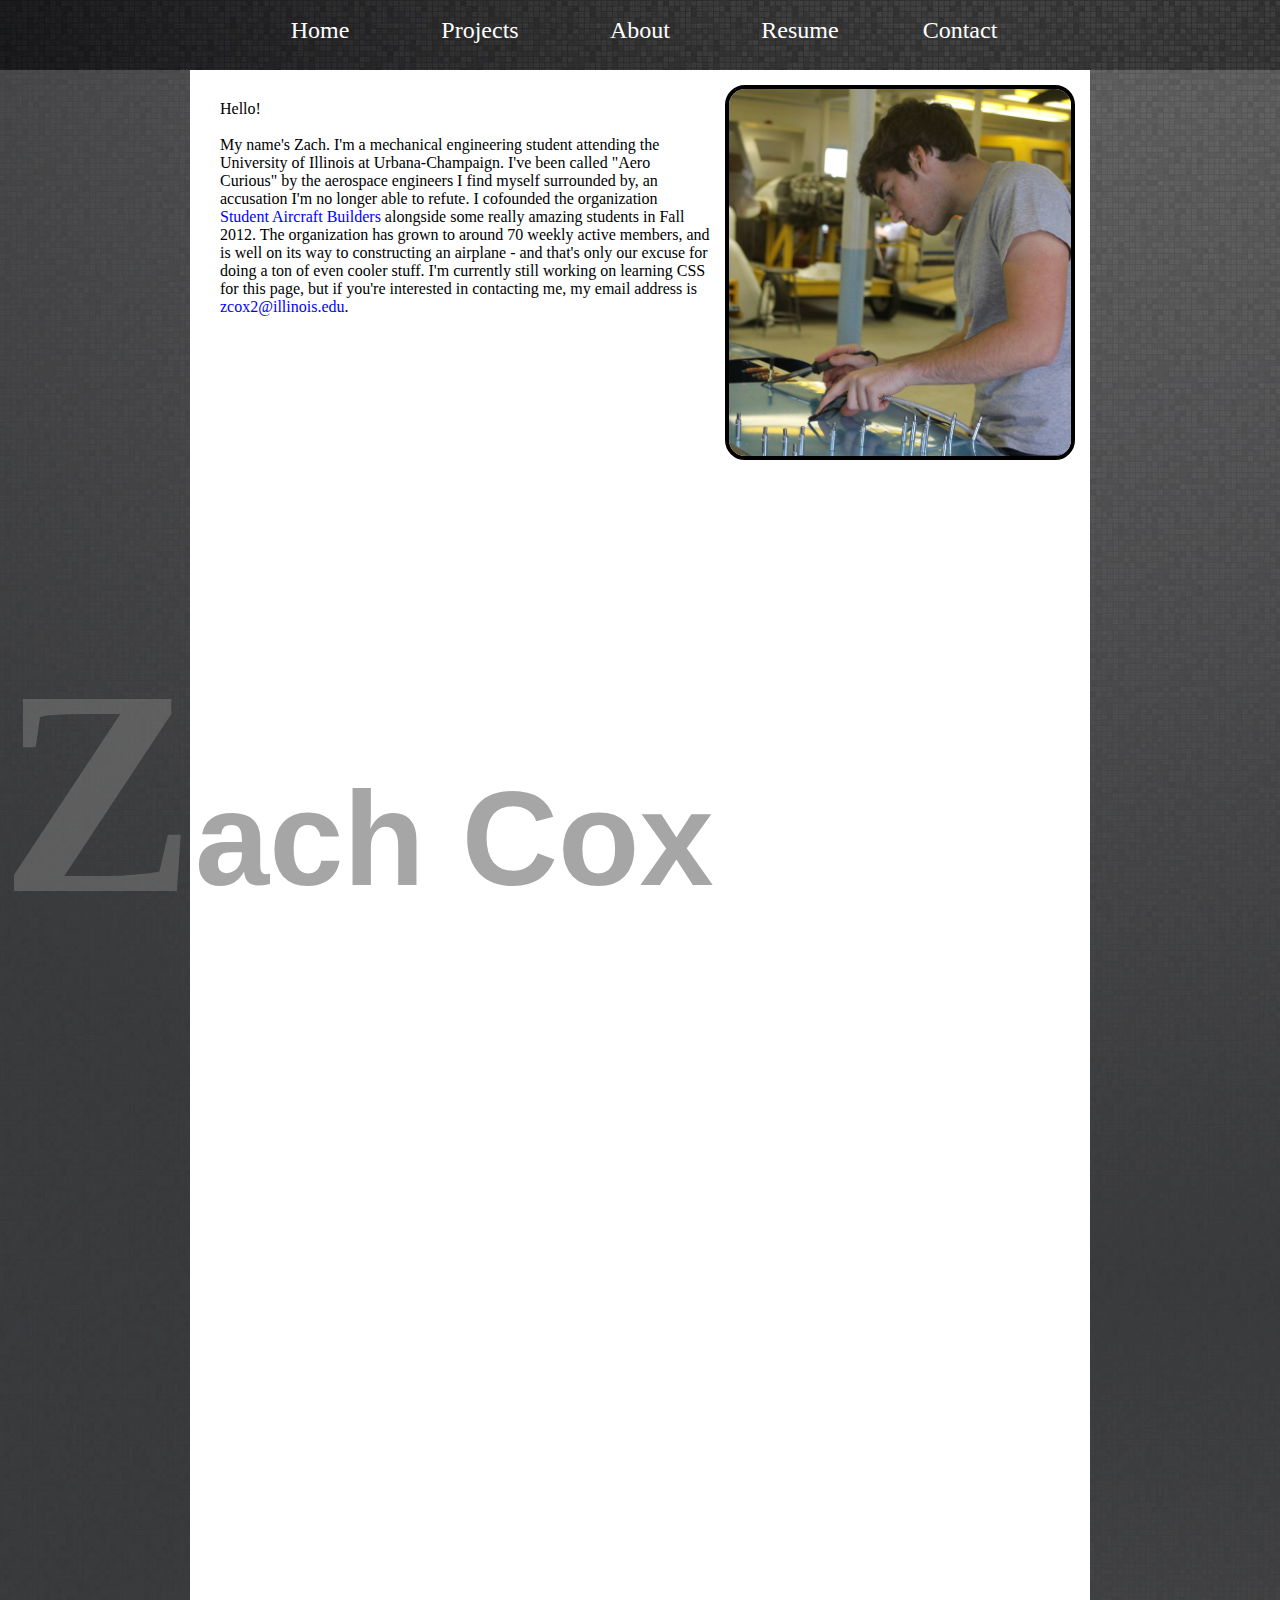
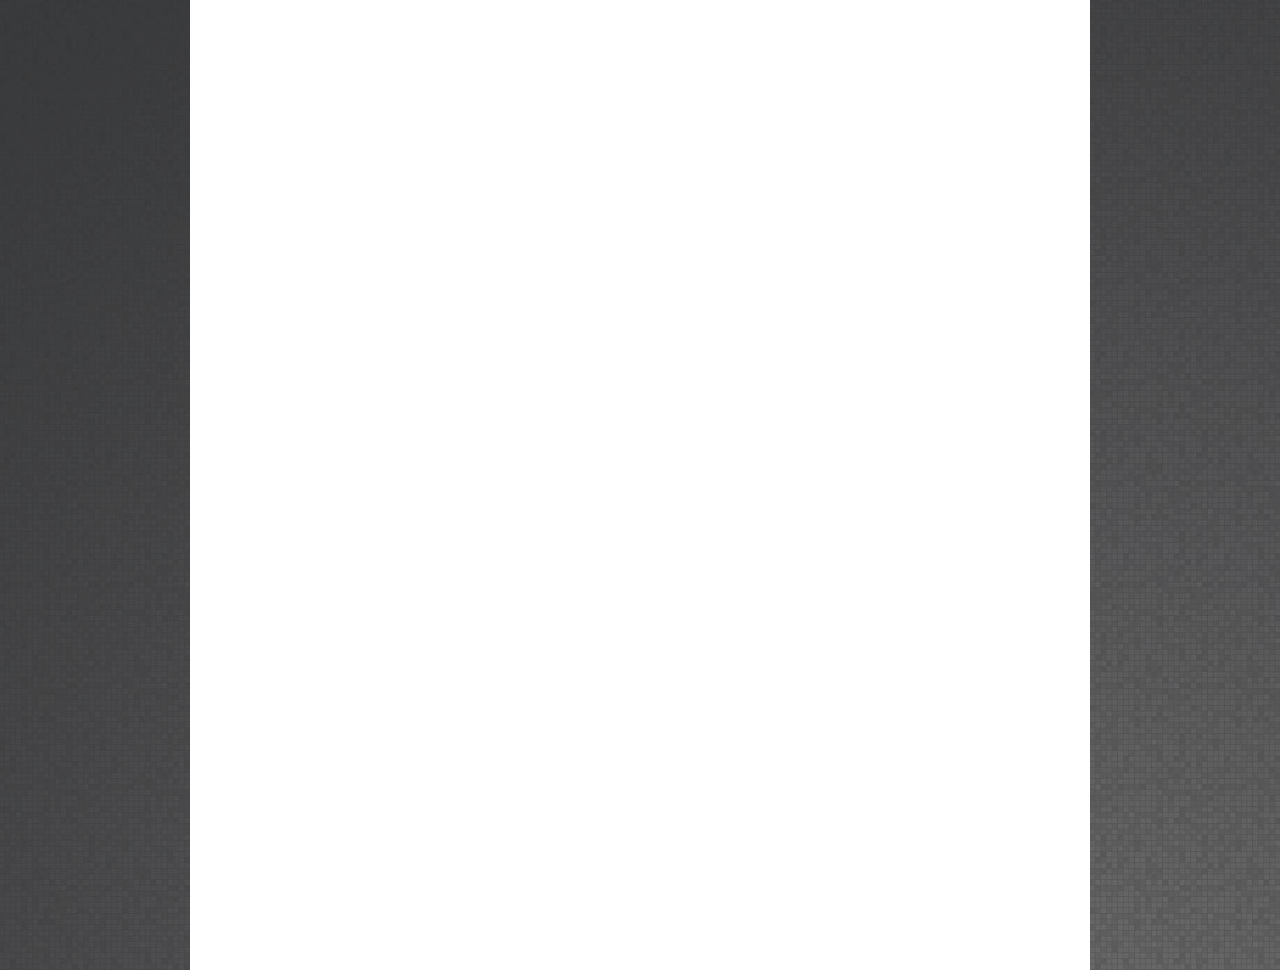
<file: index.html>
<!DOCTYPE html>
<html>
<head>
	<link rel="stylesheet" type="text/css" href="stylesheetMain.css"> 
</head>

<div id="header">

	<div id="menu">
		<ul>
		<li><a class="menu_item" href="http://zachcox.com">Home</a></li>
		<li><a class="menu_item" href="/projects/index.html">Projects</a></li>
		<li><a class="menu_item" href="/about.html">About</a></li>
		<li><a class="menu_item" href="/Cox_Zach_2015.pdf">Resume</a></li>
		<li><a class="menu_item" href="#">Contact</a></li>
		</ul>
	</div>

</div>

<body id="landing">


	<div id="content">

		<div class="box">

				<img src="/Images/hangar_pic.jpg" width="350"/>

			<p>
			Hello! <br/><br/>My name's Zach. I'm a mechanical engineering student attending the University of Illinois at Urbana-Champaign. I've been called "Aero Curious" by the aerospace engineers I find myself surrounded by, an accusation I'm no longer able to refute. I cofounded the organization <a href="http://sab.ae.illinois.edu">Student Aircraft Builders</a> alongside some really amazing students in Fall 2012. The organization has grown to around 70 weekly active members, and is well on its way to constructing an airplane - and that's only our excuse for doing a ton of even cooler stuff. I'm currently still working on learning CSS for this page, but if you're interested in contacting me, my email address is <a href="zcox2@illinois.edu">zcox2@illinois.edu</a>.
			</p>
		</div>

	</div>
<h1 class="Z">
		Z
	</h1>
	<h1 class="big">
		ach Cox
	</h1>
</body>


</html>
</file>
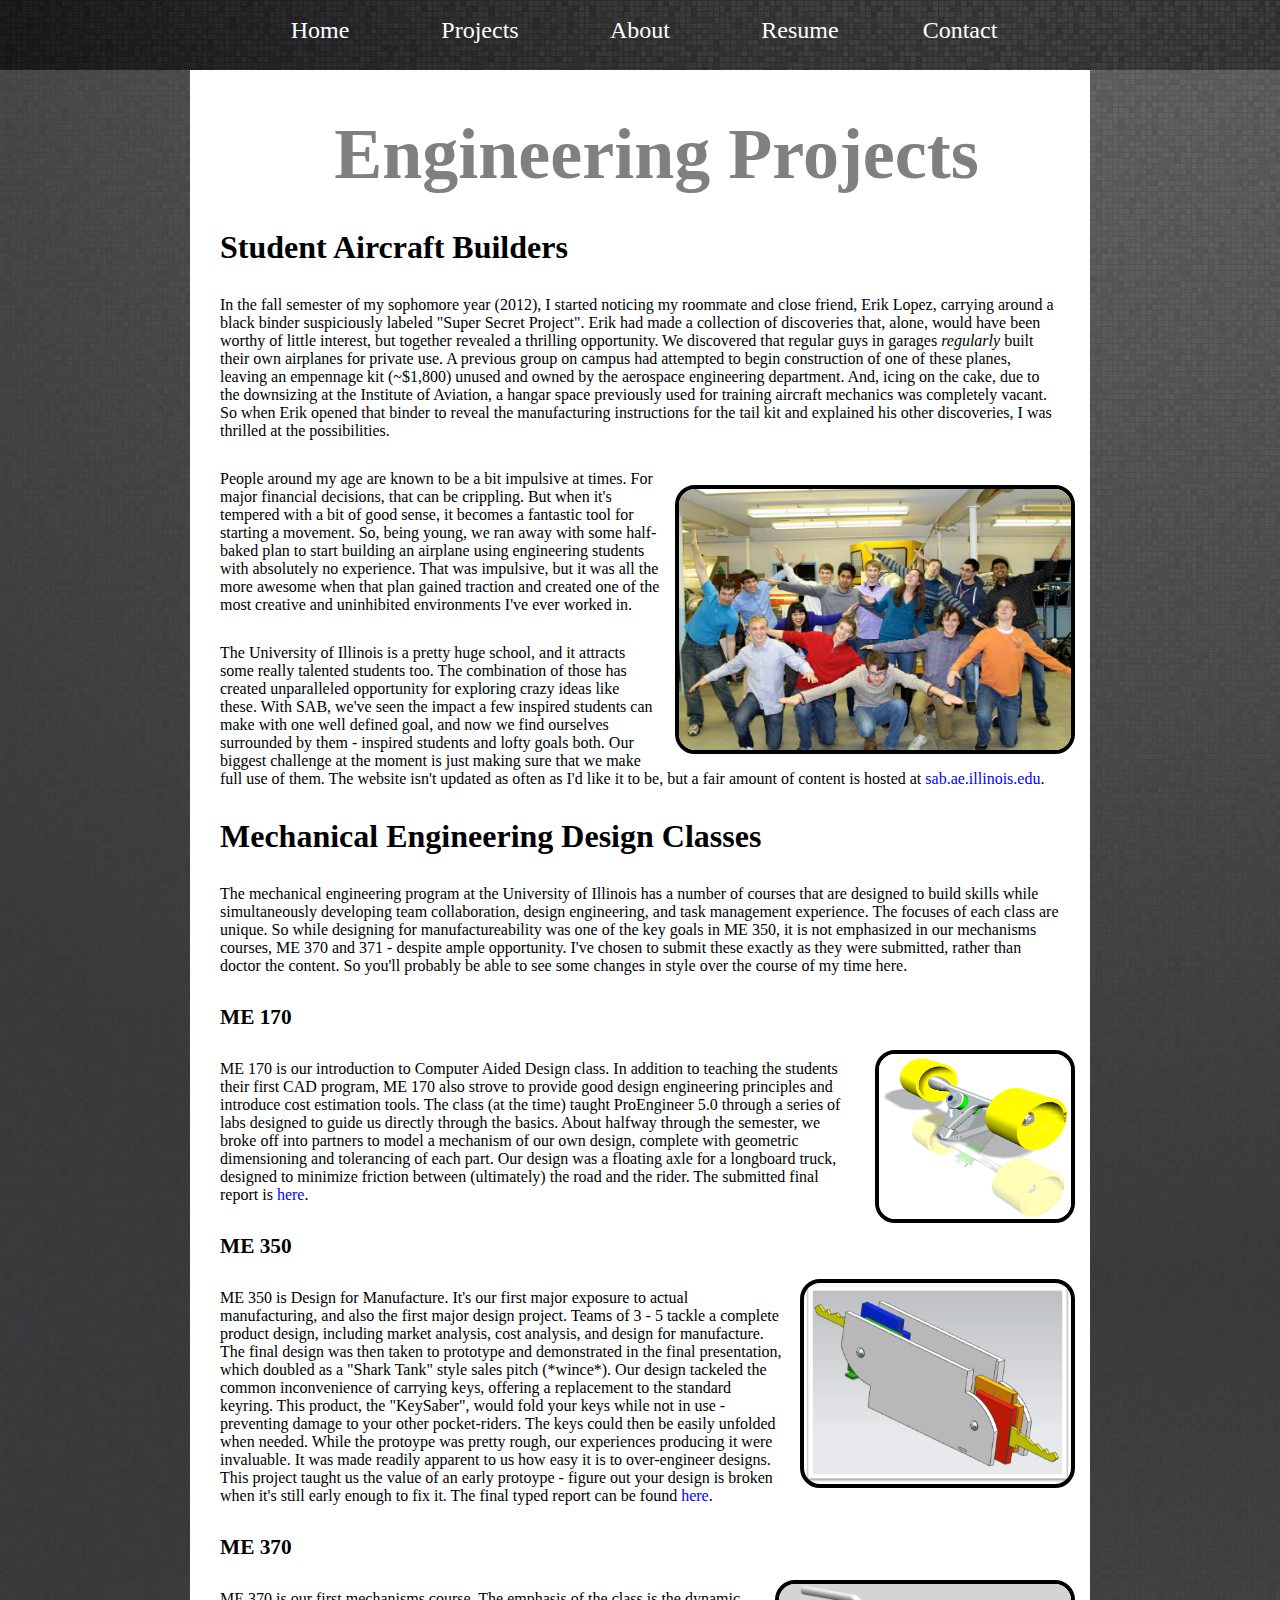
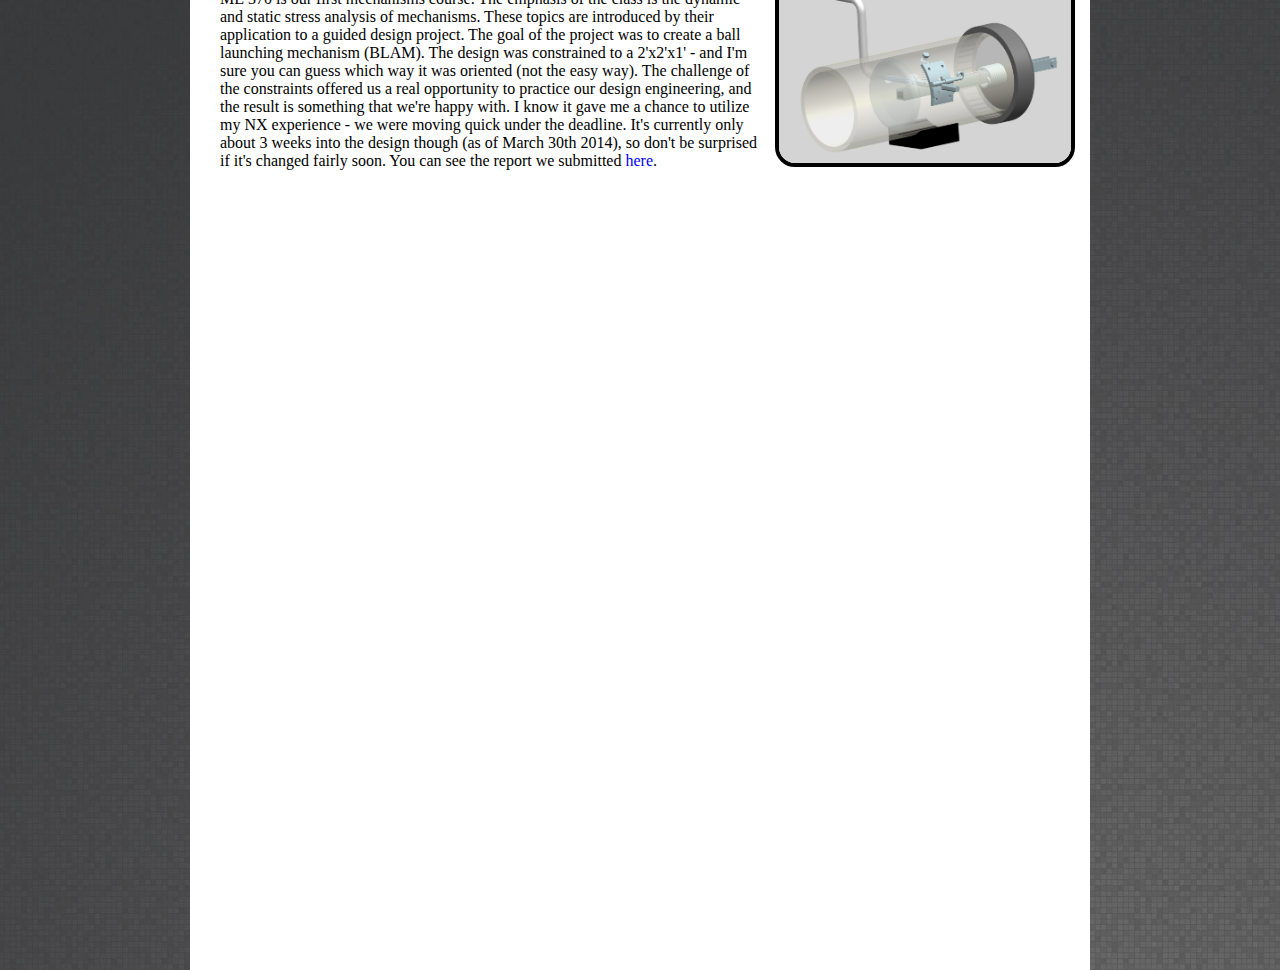
<file: projects/index.html>
<!DOCTYPE html>
<html>
<head>
	<link rel="stylesheet" type="text/css" href="/stylesheetMain.css"> 
	<style>
	h1
	{
		color: gray;
		text-align: center;
	}
	</style>
</head>

<div id="header">

	<div id="menu">
		<ul>
		<li><a class="menu_item" href="http://zachcox.com">Home</a></li>
		<li><a class="menu_item" href="/projects/index.html">Projects</a></li>
		<li><a class="menu_item" href="/about.html">About</a></li>
		<li><a class="menu_item" href="/Cox_Zach_2015.pdf">Resume</a></li>
		<li><a class="menu_item" href="#">Contact</a></li>
		</ul>
	</div>

</div>

<body>
	

	<div id="content">

		<div class="box">
			<h1>Engineering Projects</h1>
			
			<div id="container">
				<h2>Student Aircraft Builders</h2>
				<p>
					In the fall semester of my sophomore year (2012), I started noticing my roommate and close friend, Erik Lopez, carrying around a black binder suspiciously labeled "Super Secret Project". Erik had made a collection of discoveries that, alone, would have been worthy of little interest, but together revealed a thrilling opportunity. We discovered that regular guys in garages <i>regularly</i> built their own airplanes for private use. A previous group on campus had attempted to begin construction of one of these planes, leaving an empennage kit (~$1,800) unused and owned by the aerospace engineering department. And, icing on the cake, due to the downsizing at the Institute of Aviation, a hangar space previously used for training aircraft mechanics was completely vacant. So when Erik opened that binder to reveal the manufacturing instructions for the tail kit and explained his other discoveries, I was thrilled at the possibilities.</p>

					<img src="/Images/sab.jpg" width="400"/>
				<p>
					People around my age are known to be a bit impulsive at times. For major financial decisions, that can be crippling. But when it's tempered with a bit of good sense, it becomes a fantastic tool for starting a movement. So, being young, we ran away with some half-baked plan to start building an airplane using engineering students with absolutely no experience. That was impulsive, but it was all the more awesome when that plan gained traction and created one of the most creative and uninhibited environments I've ever worked in.</p>
				<p>
					The University of Illinois is a pretty huge school, and it attracts some really talented students too. The combination of those has created unparalleled opportunity for exploring crazy ideas like these. With SAB, we've seen the impact a few inspired students can make with one well defined goal, and now we find ourselves surrounded by them - inspired students and lofty goals both. Our biggest challenge at the moment is just making sure that we make full use of them. The website isn't updated as often as I'd like it to be, but a fair amount of content is hosted at <a href="http://sab.ae.illinois.edu">sab.ae.illinois.edu</a>.</p>

			</div>

			<div id="container">
				<h2>Mechanical Engineering Design Classes</h2>
				<p>
					The mechanical engineering program at the University of Illinois has a number of courses that are designed to build skills while simultaneously developing team collaboration, design engineering, and task management experience. The focuses of each class are unique. So while designing for manufactureability was one of the key goals in ME 350, it is not emphasized in our mechanisms courses, ME 370 and 371 - despite ample opportunity. I've chosen to submit these exactly as they were submitted, rather than doctor the content. So you'll probably be able to see some changes in style over the course of my time here. </p>
				<div id="container">
					<div id="container">
						<h3>ME 170</h3>
						<img src="/Images/ME170_truck.jpg" width="200"/>

						<p>
							ME 170 is our introduction to Computer Aided Design class. In addition to teaching the students their first CAD program, ME 170 also strove to provide good design engineering principles and introduce cost estimation tools. The class (at the time) taught ProEngineer 5.0 through a series of labs designed to guide us directly through the basics. About halfway through the semester, we broke off into partners to model a mechanism of our own design, complete with geometric dimensioning and tolerancing of each part. Our design was a floating axle for a longboard truck, designed to minimize friction between (ultimately) the road and the rider. The submitted final report is <a href="/ME170_writeup.pdf">here</a>.</p>
					</div>

					<div id="container">
						<h3>ME 350</h3>
						<img src="/Images/ME350_keysaber.png" width="275"/>
						<p>
							ME 350 is Design for Manufacture. It's our first major exposure to actual manufacturing, and also the first major design project. Teams of 3 - 5 tackle a complete product design, including market analysis, cost analysis, and design for manufacture. The final design was then taken to prototype and demonstrated in the final presentation, which doubled as a "Shark Tank" style sales pitch (*wince*). Our design tackeled the common inconvenience of carrying keys, offering a replacement to the standard keyring. This product, the "KeySaber", would fold your keys while not in use - preventing damage to your other pocket-riders. The keys could then be easily unfolded when needed. While the protoype was pretty rough, our experiences producing it were invaluable. It was made readily apparent to us how easy it is to over-engineer designs. This project taught us the value of an early protoype - figure out your design is broken when it's still early enough to fix it. The final typed report can be found <a href="/ME350_writeup.pdf">here</a>.</p>
					</div>

					<div id="container">

						<h3>ME 370</h3>
						<img src="/Images/ME370_BLAM.png" width="300"/>
						<p>
							ME 370 is our first mechanisms course. The emphasis of the class is the dynamic and static stress analysis of mechanisms. These topics are introduced by their application to a guided design project. The goal of the project was to create a ball launching mechanism (BLAM). The design was constrained to a 2'x2'x1' -  and I'm sure you can guess which way it was oriented (not the easy way). The challenge of the constraints offered us a real opportunity to practice our design engineering, and the result is something that we're happy with. I know it gave me a chance to utilize my NX experience - we were moving quick under the deadline. It's currently only about 3 weeks into the design though (as of March 30th 2014), so don't be surprised if it's changed fairly soon. You can see the report we submitted <a href="/ME370_midyear_writeup.pdf">here</a>.</p>
							<br/>
							<iframe width="640" height="480" frameborder="0" allowFullScreen webkitallowfullscreen mozallowfullscreen src="https://sketchfab.com/models/833d42c34fc941a3a48dffd47fea695f/embed"></iframe>
					</div>

					


				</div>
			</div>

		</div>

	</div>

</body>
</html>
</file>
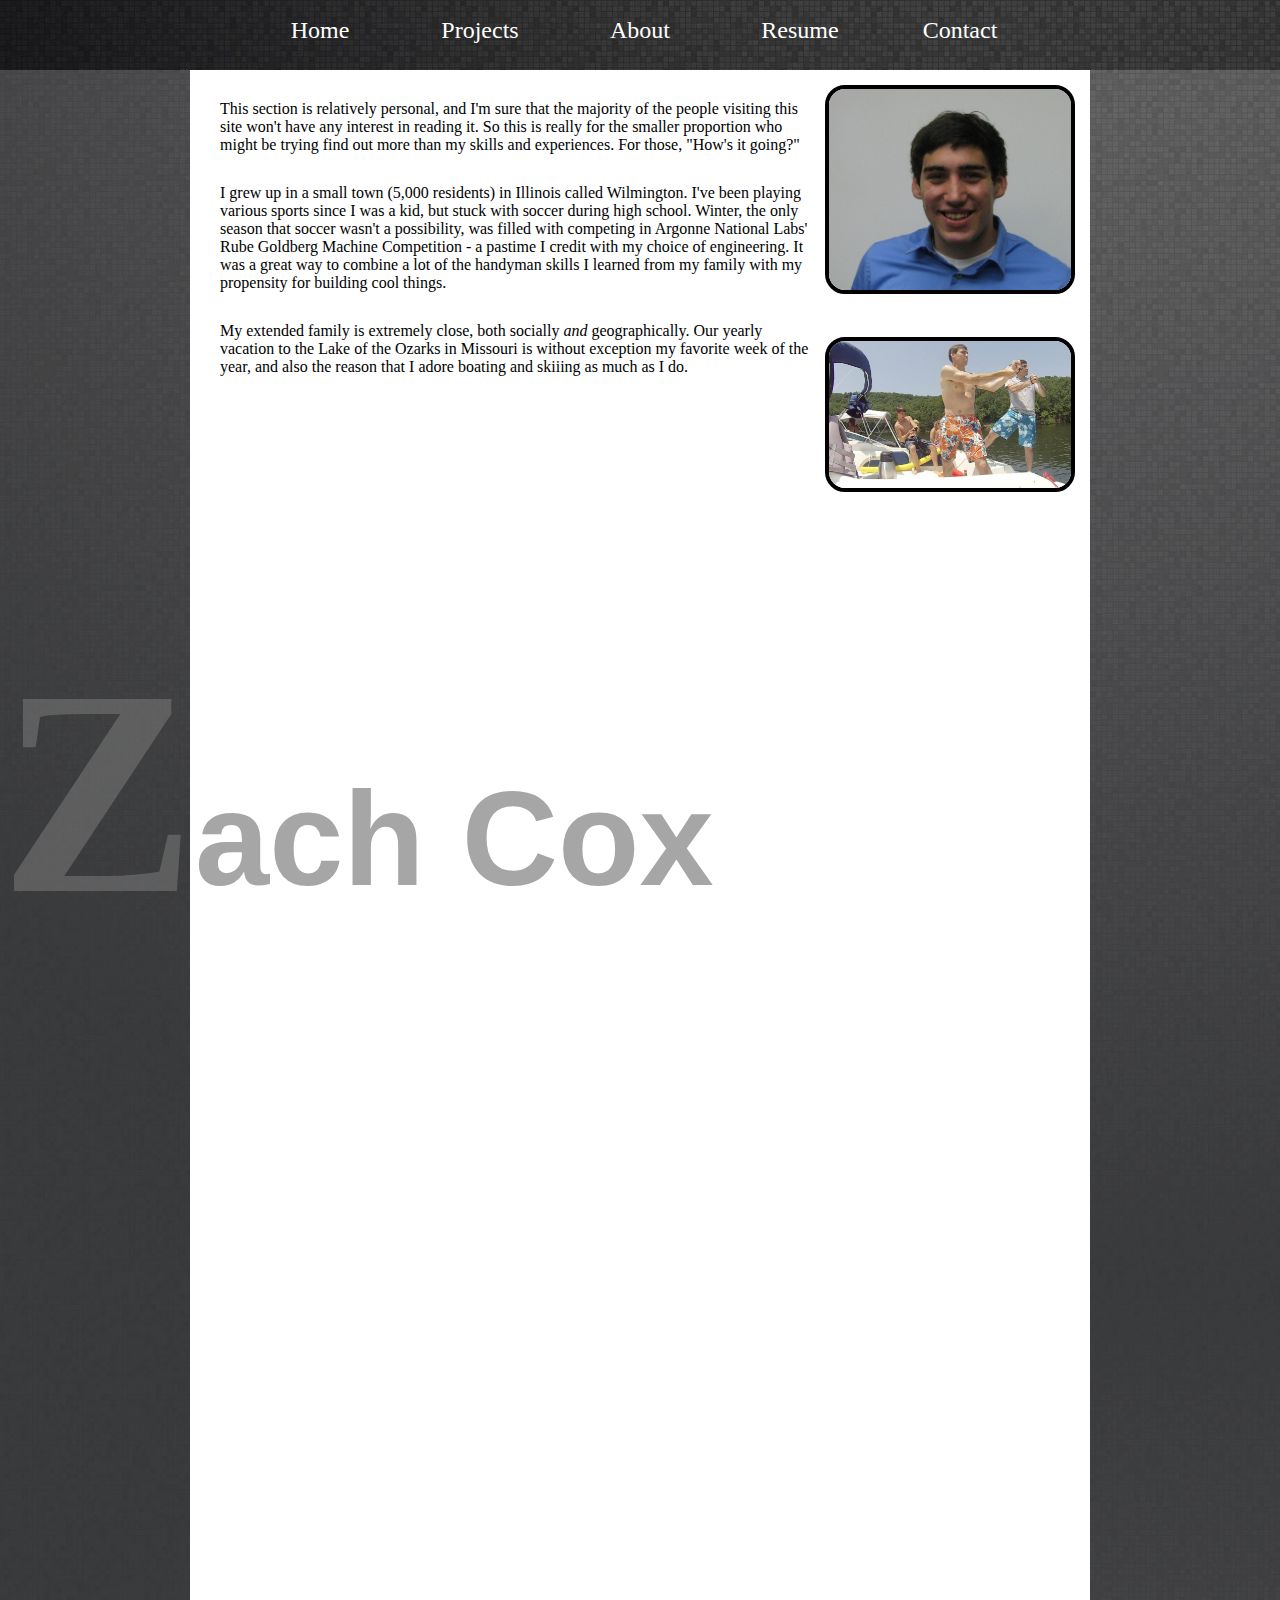
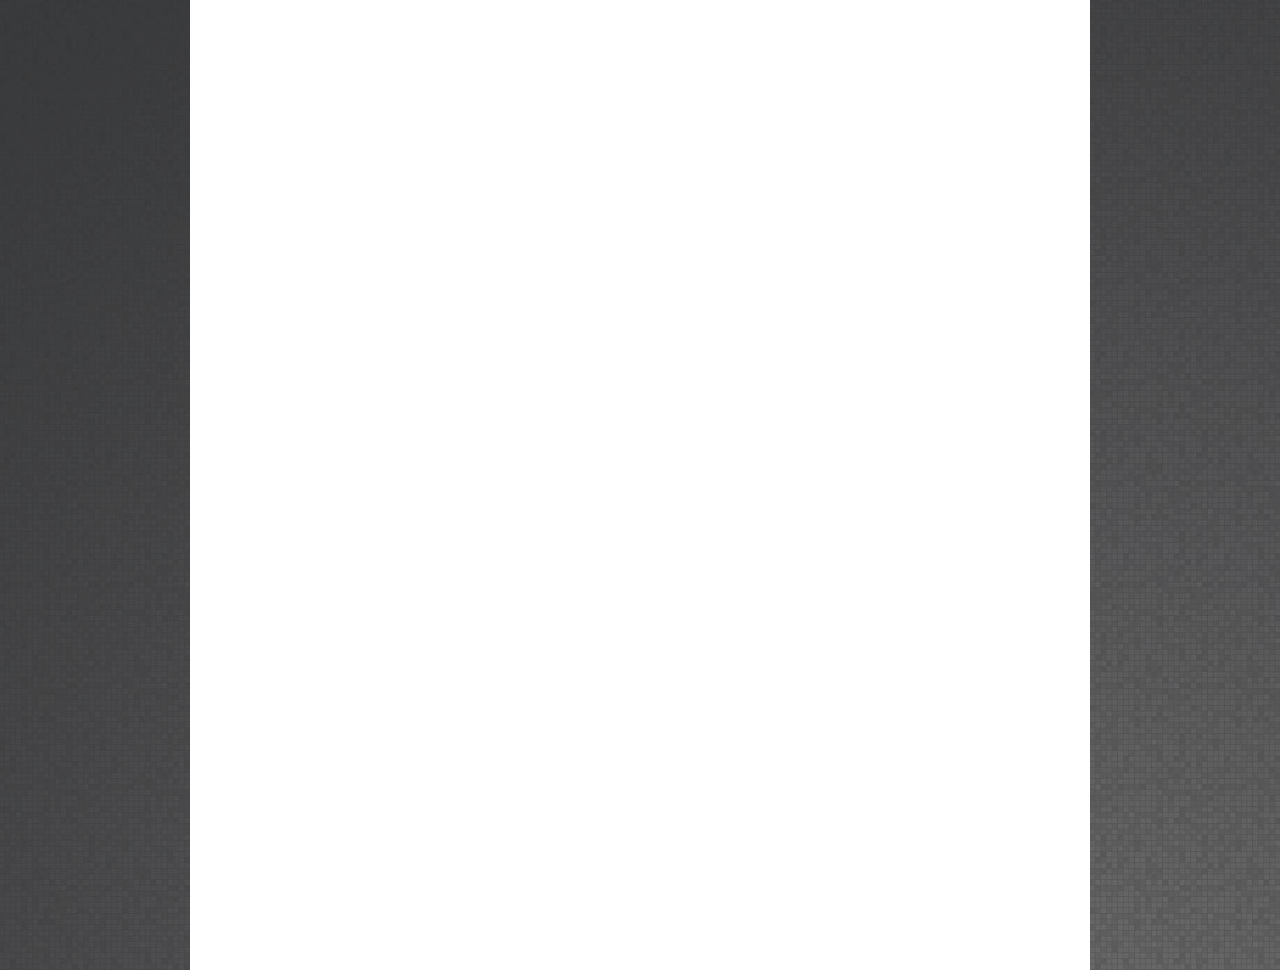
<file: about.html>
<!DOCTYPE html>
<html>
<head>
	<link rel="stylesheet" type="text/css" href="stylesheetMain.css"> 
</head>

<div id="header">

	<div id="menu">
		<ul>
		<li><a class="menu_item" href="http://zachcox.com">Home</a></li>
		<li><a class="menu_item" href="/projects/index.html">Projects</a></li>
		<li><a class="menu_item" href="/about.html">About</a></li>
		<li><a class="menu_item" href="/Cox_Zach_2015.pdf">Resume</a></li>
		<li><a class="menu_item" href="#">Contact</a></li>
		</ul>
	</div>

</div>

<body id="landing">


	<div id="content">

		<div class="box">

			<img src="/Images/zach.png" width="250"/>
			<p>
				This section is relatively personal, and I'm sure that the majority of the people visiting this site won't have any interest in reading it. So this is really for the smaller proportion who might be trying find out more than my skills and experiences. For those, "How's it going?"</p>
			<p>
				I grew up in a small town (5,000 residents) in Illinois called Wilmington. I've been playing various sports since I was a kid, but stuck with soccer during high school. Winter, the only season that soccer wasn't a possibility, was filled with competing in Argonne National Labs' Rube Goldberg Machine Competition - a pastime I credit with my choice of engineering. It was a great way to combine a lot of the handyman skills I learned from my family with my propensity for building cool things. </p>


				<img src="/Images/ozarks.jpg" width="250"/>

			<p>
				My extended family is extremely close, both socially <i>and</i> geographically. Our yearly vacation to the Lake of the Ozarks in Missouri is without exception my favorite week of the year, and also the reason that I adore boating and skiiing as much as I do.</p>

		</div>

	</div>
<h1 class="Z">
		Z
	</h1>
	<h1 class="big">
		ach Cox
	</h1>
</body>


</html>
</file>
<file: stylesheetMain.css>
*, *:before, *:after {
    -webkit-box-sizing: border-box; /* Needed for mobile WebKit */
    -moz-box-sizing: border-box; /* Needed for Firefox */
    box-sizing: border-box;
   }

html
{
	margin: 0px;
	background: #CDCDCD;
	background-image:url('Images/background_pattern.jpg');
	background-size: cover;
	background-repeat: repeat-y;
	margin: 0;
}
body
{
	margin: 0 auto;
	margin-top: 70px;
	background-color: rgba(255, 255, 255, 0.2);
}
body#landing
{
	overflow: hidden;
}
h1
{
	font-family: "Trebuchet";
	font-size: 54pt;
	margin: 33px;
	margin-right: 0;
	padding: 0;
	padding-top: 10px;
	float: top;
}
h1.Z
{
	color: gray;
	position: fixed;
	bottom: 0;
	left: 0;
	font-size: 220pt;
	margin: 0;
	padding: 0;
	margin-left: 0px;
	margin-bottom: -60px;
	display: inline;
	opacity: .5;
	z-index: +3;
}
h1.big
{
	position: fixed;
	bottom: -15px;
	left: 195px;
	font-size: 100pt;
	color: gray;
	opacity: .7;
	margin: 0;
	padding:0;
	font-family: "Arial";
}

h2
{
	font-family: "Times";
	font-size: 24pt;
	margin: 30px;
	display: block;
	padding: 0px;
}

h3
{
	font-family: "Times";
	font-size: 16pt;
	margin: 5px 30px;
	font-style: bold;
	display: block;
}

ul
{
	width:100%;
	padding:0;
	margin:0;
	list-style-type:none;
}
a
{
	text-decoration: none;
	color: blue;
}
a:hover
{
	color:orange;
}
a.menu_item
{
	color: white;
	left: auto;
	right: auto;
	top: auto;
	bottom: auto;
	float: left;
	width: 20%;
	margin: auto;
	text-align: center;
	padding: 7px;
	margin-top: 10px;
	vertical-align: middle;
}

a.menu_item:hover {
	color: orange;
	background-color: rgba(0,0,0,0.2);
	border: hidden;
	border-radius: 15px;
}

li 
{
	display:inline;
	height: 70px;
	vertical-align: middle;

}

img
{
	float: right;
	margin: 15px;
	border: 4px solid black;
	border-radius: 20px;
}

iframe
{
	margin: 0 120px;
}

p
{
	font-family: "Georgia";
	display: block;
	color: black;
	margin: 30px;
	font-size: 12pt;
}

#header
{
	position: absolute;
	margin-left: auto;
	margin-right: auto;
	height: 70px;
	top: 0px;
	display: block;
	width: 100%;
}

#content
{
	height: 2500px;
	width: 900px;
	top: 10%;
	margin: 0 auto;
	background-color: rgba(255, 255, 255, 1);
}

.box
{
 width: 100%;
 float: left;
 border: 1px hidden;

}
#menu
{
	color: white;
	font-style: bold;
	font-size: 18pt;	
	left: auto;
	right: auto;
	width: 800px;
	margin: 0 auto;
	height: 100%;
}

#container
{
	display: block;
}
</file>
